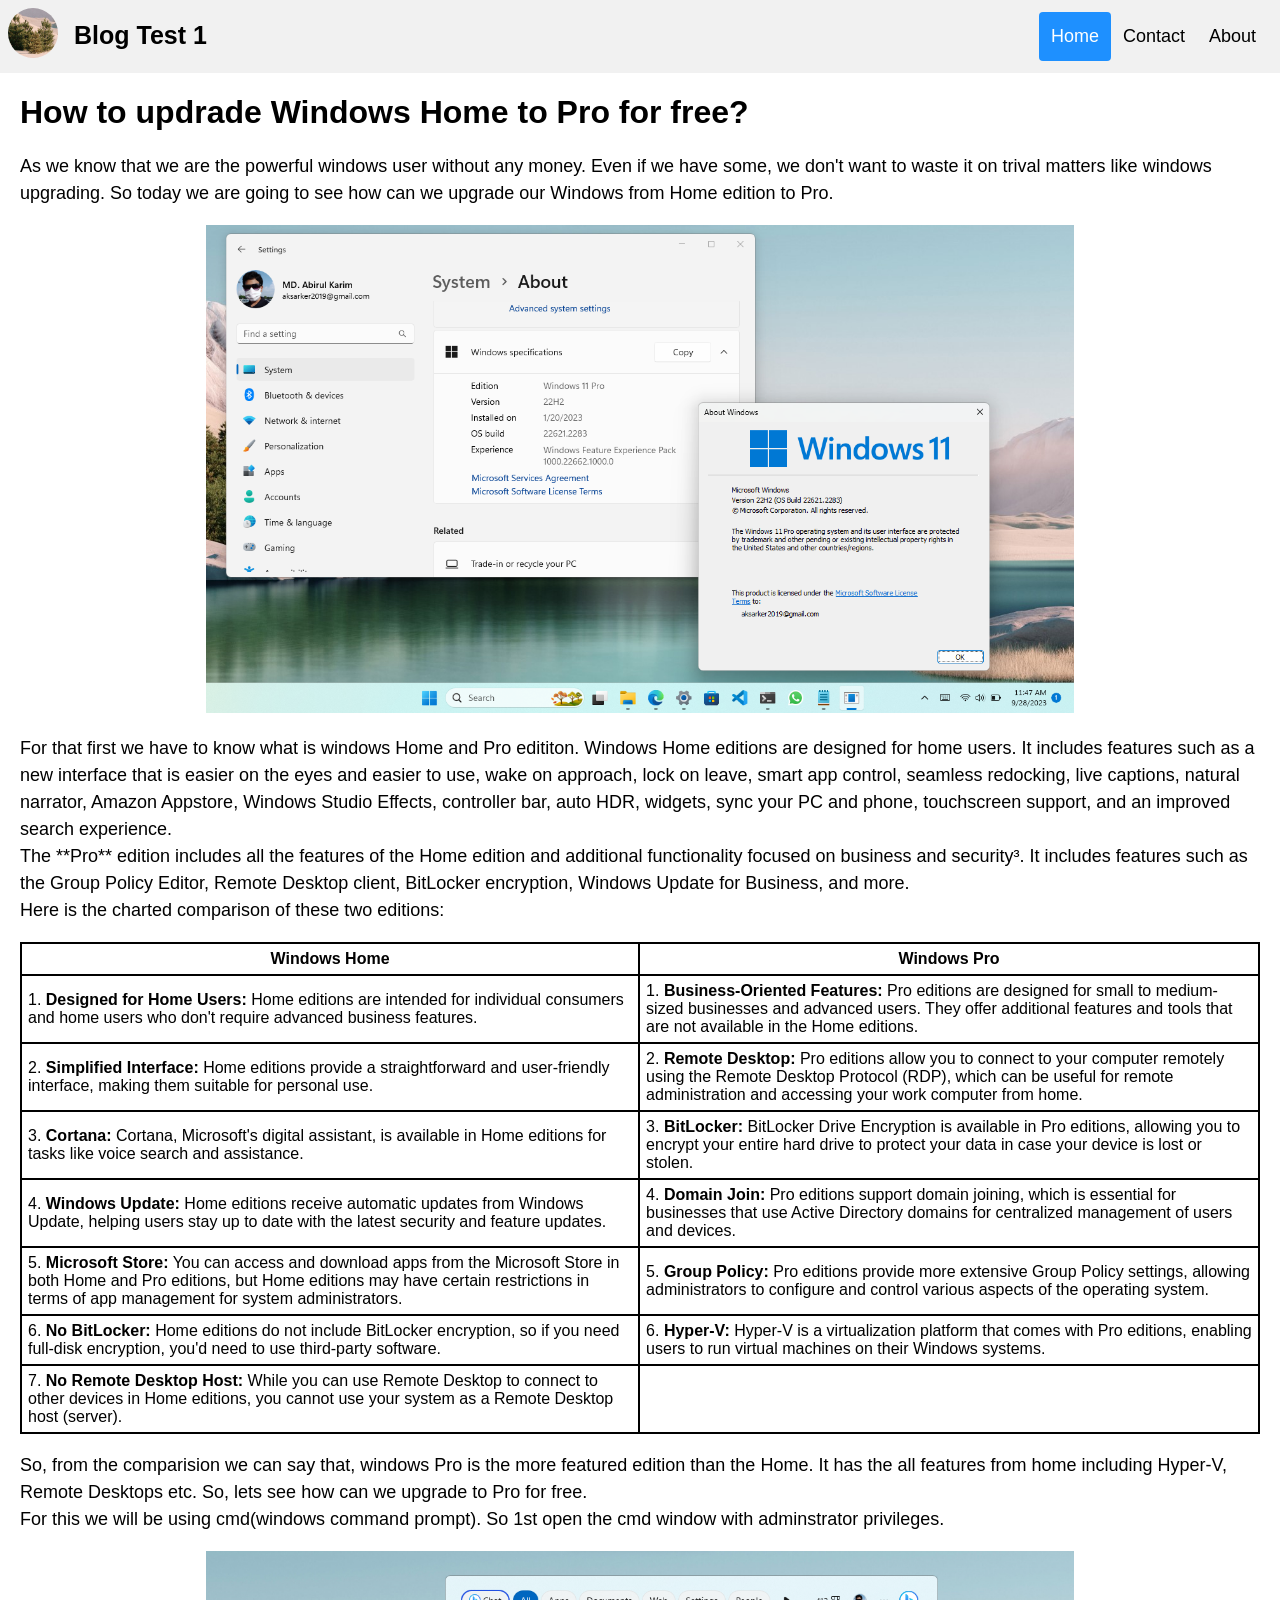
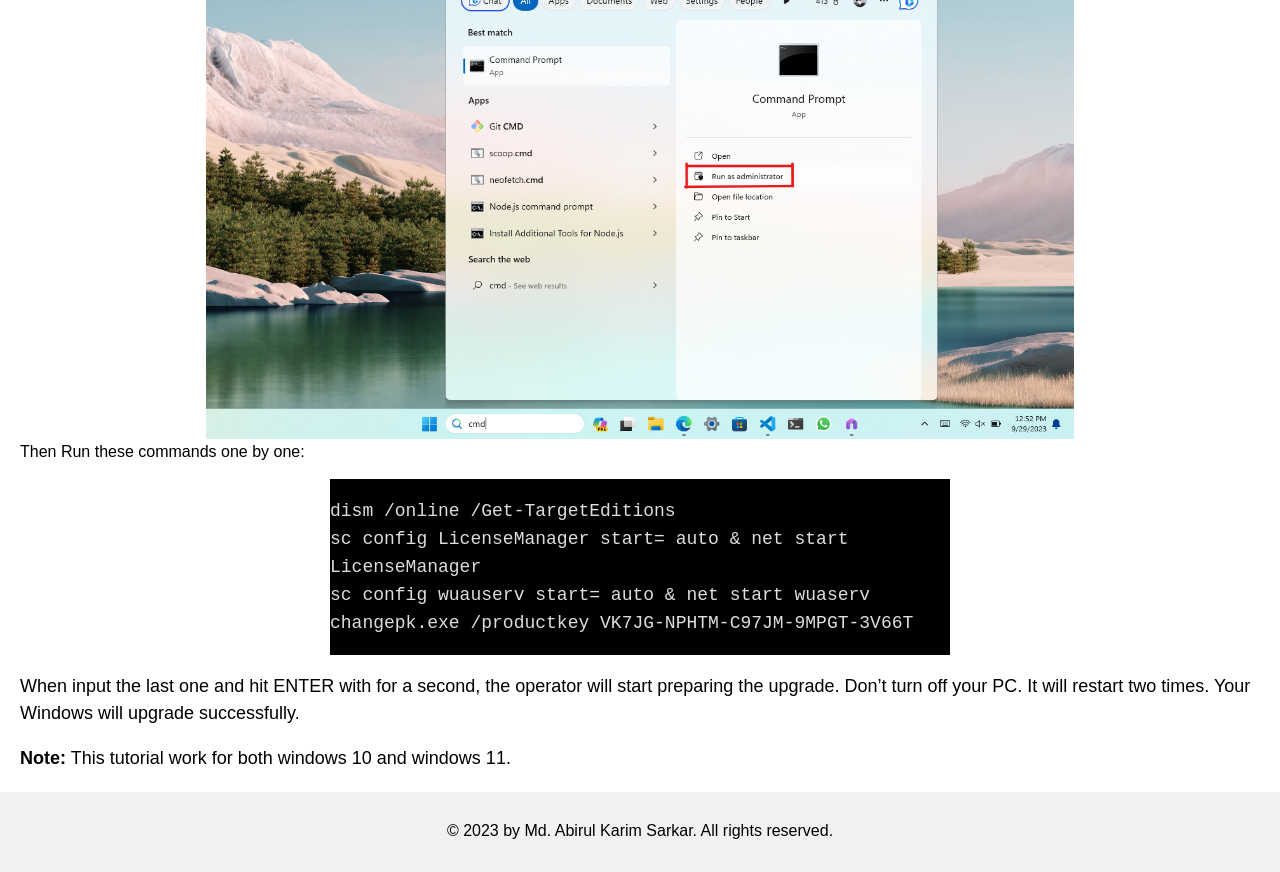
<file: Blogtest/BlogtestFinal.html>
<!DOCTYPE html>
<html lang="en">
<head>
    <meta charset="UTF-8">
    <meta name="viewport" content="width=device-width, initial-scale=1.0">
    <title>Blogtest Final 1</title>
    <link rel="stylesheet" href="style.css">
    
</head>
<body>
    <div class="header" id="myHeader">
        <div class="headerleft">
            <a href="#default"><img class="logo" src="Screenshot 2023-09-26 114200.png" alt="#image"></a>
           <div><a class="logoname">Blog Test 1</a></div>
        </div>
        <div class="headerright">
            <a class="active" href="#default">Home</a>
            <a class="hdrright" href="#default">Contact</a>
            <a class="hdrright" href="#default">About</a>
        </div>
    </div>
     <div class="blog">
        <h1>How to updrade Windows Home to Pro for free?</h1>
        <p>As we know that we are the powerful windows user without any money. Even if we have some, we don't want to waste
            it on trival matters like windows upgrading. So today we are going to see how can we upgrade our Windows from Home edition to Pro.</p>
        
        <p>
        <div class="image1"><img class="image1" src="Screenshot 2023-09-28 114741.png" alt="#image"></div>
        <p>For that first we have to know what is windows Home and Pro edititon.
            Windows Home editions are designed for home users. It includes features such as a new interface that is easier on the eyes and easier to use, wake on approach, lock on leave, smart app control, seamless redocking, live captions, natural narrator, Amazon Appstore, Windows Studio Effects, controller bar, auto HDR, widgets, sync your PC and phone, touchscreen support, and an improved search experience.<br>
            The **Pro** edition includes all the features of the Home edition and additional functionality focused on business and security³. It includes features such as the Group Policy Editor, Remote Desktop client, BitLocker encryption, Windows Update for Business, and more.<br>
            Here is the charted comparison of these two editions:</p>
        </p>
        <table cellspacing="0" cellpadding="6" border="1">
            <tr>
                <th>Windows Home</th>
                <th>Windows Pro</th>
            </tr>
            <tr>
                <td>1. <b>Designed for Home Users:</b> Home editions are intended for individual consumers and home users who don't require advanced business features.</td>
                <td>1. <b>Business-Oriented Features:</b> Pro editions are designed for small to medium-sized businesses and advanced users. They offer additional features and tools that are not available in the Home editions.</td>
            </tr>
            <tr>
                <td>2. <b>Simplified Interface:</b> Home editions provide a straightforward and user-friendly interface, making them suitable for personal use.
                </td>
                <td>2. <b>Remote Desktop:</b> Pro editions allow you to connect to your computer remotely using the Remote Desktop Protocol (RDP), which can be useful for remote administration and accessing your work computer from home.
                </td>
            </tr>
            <tr>
                <td>3. <b>Cortana:</b> Cortana, Microsoft's digital assistant, is available in Home editions for tasks like voice search and assistance.</td>
                <td>3. <b>BitLocker:</b> BitLocker Drive Encryption is available in Pro editions, allowing you to encrypt your entire hard drive to protect your data in case your device is lost or stolen.</td>
            </tr>
            <tr>
                <td>4. <b>Windows Update:</b> Home editions receive automatic updates from Windows Update, helping users stay up to date with the latest security and feature updates.</td>
                <td>4. <b>Domain Join:</b> Pro editions support domain joining, which is essential for businesses that use Active Directory domains for centralized management of users and devices.</td>
            </tr>
            <tr>
                <td>5. <b>Microsoft Store:</b> You can access and download apps from the Microsoft Store in both Home and Pro editions, but Home editions may have certain restrictions in terms of app management for system administrators.</td>
                <td>5. <b>Group Policy:</b> Pro editions provide more extensive Group Policy settings, allowing administrators to configure and control various aspects of the operating system.</td>
            </tr>
            <tr>
                <td>6. <b>No BitLocker:</b> Home editions do not include BitLocker encryption, so if you need full-disk encryption, you'd need to use third-party software.</td>
                <td>6. <b>Hyper-V:</b> Hyper-V is a virtualization platform that comes with Pro editions, enabling users to run virtual machines on their Windows systems.</td>
            </tr>
            <tr>
                <td>7. <b>No Remote Desktop Host:</b> While you can use Remote Desktop to connect to other devices in Home editions, you cannot use your system as a Remote Desktop host (server).</td>
                <td></td>
            </tr>
        </table>
        <p>So, from the comparision we can say that, windows Pro is the more featured edition than the Home. It has the all features from home including Hyper-V, Remote Desktops etc. So, lets see how can we upgrade to Pro for free.<br>
            For this we will be using cmd(windows command prompt). So 1st open the cmd window with adminstrator privileges.
            <div class="image1"><img src="Screenshot 2023-09-29 12521.png" alt="#image"></div>
            Then Run these commands one by one:
        </p>
        <div class="code">
            <p>
                <code>dism /online /Get-TargetEditions</code><br>
                <code>sc config LicenseManager start= auto & net start LicenseManager</code><br>
                <code>sc config wuauserv start= auto & net start wuaserv</code><br>
                <code>changepk.exe /productkey VK7JG-NPHTM-C97JM-9MPGT-3V66T</code><br>
            </p>
        </div>
            <p>When input the last one and hit ENTER with for a second, the operator will start preparing the upgrade. Don’t turn off your PC. It will restart two times. Your Windows will upgrade successfully.<br>
            <p><b>Note:</b> This tutorial work for both windows 10 and windows 11.</p>
        </p>
      </div>
      <div class="footer">
        <!--Footer-->
   <footer>
    <p>© 2023 by Md. Abirul Karim Sarkar. All rights reserved.</p>
  </footer>
  
      </div>  
</body>
</html>
</file>
<file: Blogtest/style.css>
* {box-sizing: border-box;}
body {
    margin: 0;
    font-family: Arial, Helvetica, sans-serif;
}
.header {
  overflow: hidden;
  background-color: #f1f1f1;
  position: sticky;
  top: 0;
  z-index: 100;
  
}
.headerright a{
  float: left;
  color: black;
  text-align: center;
  padding: 12px;
  text-decoration: none;
  font-size: 18px;
  line-height: 25px;
  border-radius: 4px;
  
}
.headerleft a{
    float: left;
  color: black;
  text-align: center;
  padding: 8px;
  text-decoration: none;
  font-size: 25px;
  line-height: 25px;
  border-radius: 4px;
  
}
.headerright {
    float: right;
    padding: 12px;
}
.headerleft {
    display: flex;
    justify-content: center;
    align-items: center;
    float: left;
}
.logo {
    width: 50px;
    height: 50px;
    border-radius: 100px;
}
.logoname {
    font-weight: bold;
    font-size: larger;
}
.headerright a:hover {
    background-color: #ddd;
    color: black;
}
.headerright a.active {
    background-color: dodgerblue;
    color: white;
}
.blog {
  margin: 20px;
}
.blog img {
  width: 70%;
}
.image1 {
  text-align: center;
}
.blog p{
  font-size: 18px;
  line-height: 1.5;
}
table, th, td {
  border: 1px solid black;
  
}
.code {
  overflow: hidden;
  background-color: black;
  color: #ddd;
  width: 50%;
  margin: auto;
}
footer {background-color: #f1f1f1; text-align: center; overflow: hidden; height: 80px;}
footer p {
  text-align: center;
  margin-top: 30px;
}
@media screen and (max-width: 500px) {
    .header a {
      float: none;
      display: block;
      text-align: left;
    }
    
    .headerright {
      float: left;
    }
}
</file>
